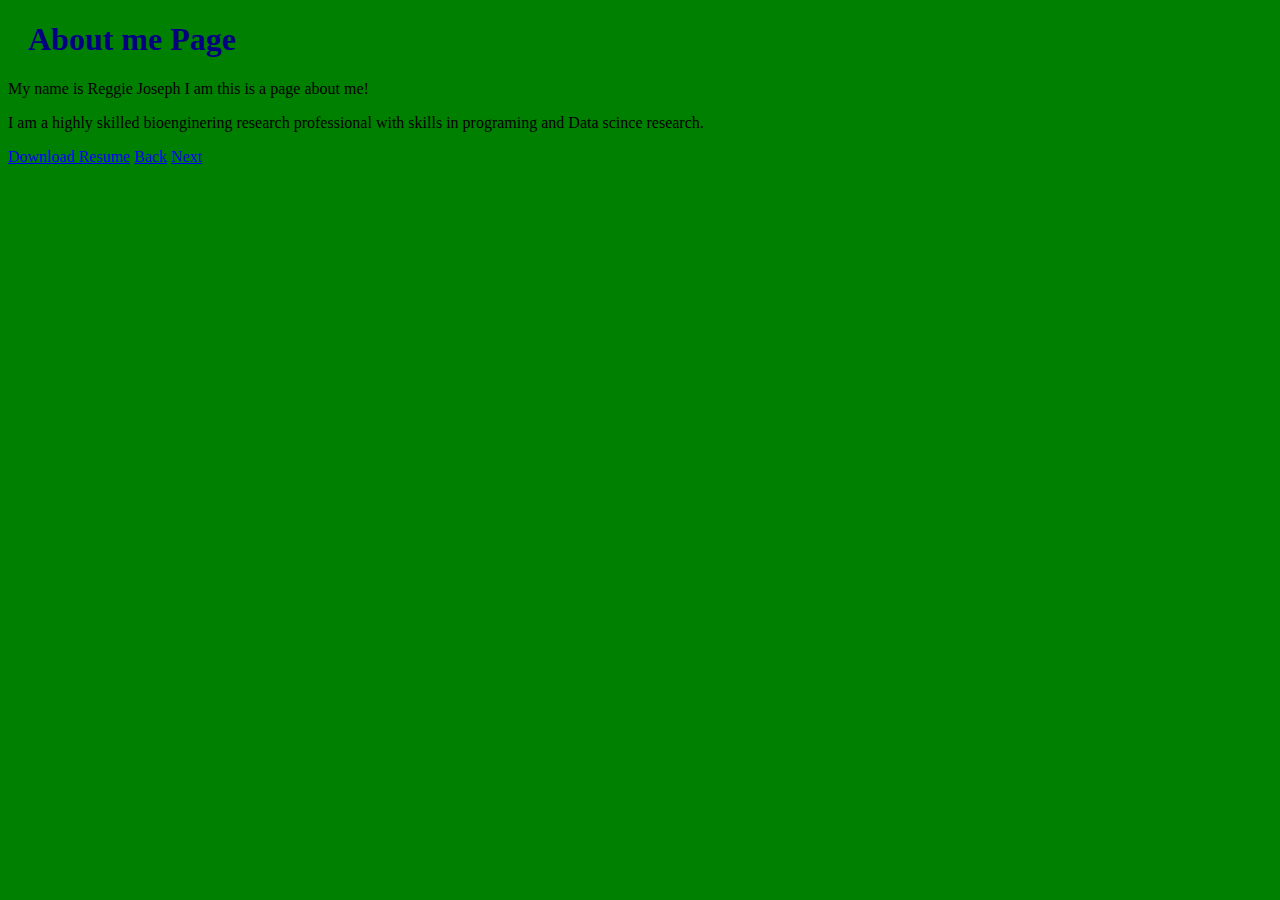
<file: New_HtmL project/About_me.html>
<!DOCTYPE html>
<html lang="en">
<head>
    <meta charset="UTF-8">
    <meta name="viewport" content="width=device-width, initial-scale=1.0">
    <title>Document</title>
    <link rel="stylesheet" href="about_me.css">
</head>
<body>
    <h1>About me Page</h1>
    <p>My name is Reggie Joseph I am this is a page about me!</p>
    <P>I am a highly skilled bioenginering research professional with skills in programing and Data scince research.</P>
    <a id="download_button" href="_Resume_Full RJ.docx-7.pdf"download>Download Resume</a>

   
        <a href="./videointro.html">Back</a>
    
        <a href="./Art Gallery Page.html">Next</a>
        
</body>
</html>
</file>
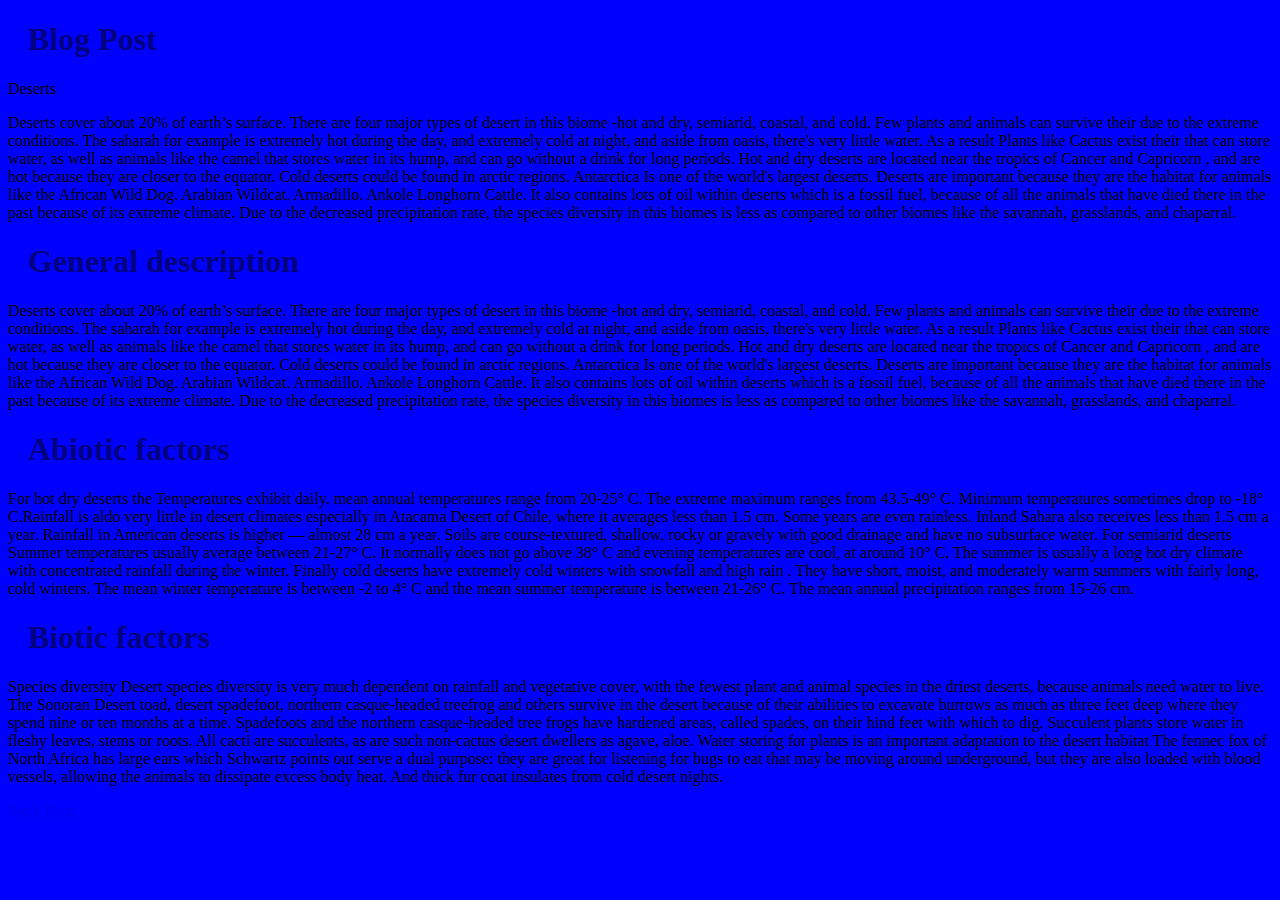
<file: New_HtmL project/Article.html>
<!DOCTYPE html>
<html lang="en">
<head>
    <meta charset="UTF-8">
    <meta name="viewport" content="width=device-width, initial-scale=1.0">
     <link rel="stylesheet" href="C2.css">
    <title>Document</title>
</head>
<body>
    <h1> Blog Post</h1>
    <p>Deserts</p>
    <p>Deserts cover about 20% of earth’s surface.  There are four major types of desert in this biome -hot and dry, semiarid, coastal, and cold. Few plants and animals can survive their due to the extreme conditions. The saharah for example is extremely hot during the day, and extremely cold at night, and aside from oasis, there's very little water. As a result  Plants like Cactus exist their that can store water, as well as animals like the camel that stores water in its hump, and can go without a drink for long periods. Hot and dry deserts are located near the tropics of Cancer and Capricorn , and are hot because they are closer to the equator. Cold deserts could be found in arctic regions. Antarctica Is one of the world's largest deserts.  Deserts are important because they are the habitat for animals like the African Wild Dog. Arabian Wildcat. Armadillo. Ankole Longhorn Cattle. It also contains lots of oil within deserts which is a fossil fuel, because of all the animals that have died there in the past because of its extreme climate. Due to the decreased precipitation rate, the species diversity in this biomes is less as compared to other biomes like the savannah, grasslands, and chaparral.</p>
    <h1> General description</h1> 
    <p>Deserts cover about 20% of earth’s surface.  There are four major types of desert in this biome -hot and dry, semiarid, coastal, and cold. Few plants and animals can survive their due to the extreme conditions. The saharah for example is extremely hot during the day, and extremely cold at night, and aside from oasis, there's very little water. As a result  Plants like Cactus exist their that can store water, as well as animals like the camel that stores water in its hump, and can go without a drink for long periods. Hot and dry deserts are located near the tropics of Cancer and Capricorn , and are hot because they are closer to the equator. Cold deserts could be found in arctic regions. Antarctica Is one of the world's largest deserts.  Deserts are important because they are the habitat for animals like the African Wild Dog. Arabian Wildcat. Armadillo. Ankole Longhorn Cattle. It also contains lots of oil within deserts which is a fossil fuel, because of all the animals that have died there in the past because of its extreme climate. Due to the decreased precipitation rate, the species diversity in this biomes is less as compared to other biomes like the savannah, grasslands, and chaparral.</p>
    <h1>Abiotic factors </h1>
    <p>For hot dry deserts the Temperatures exhibit daily. mean annual temperatures range from 20-25° C. The extreme maximum ranges from 43.5-49° C. Minimum temperatures sometimes drop to -18° C.Rainfall  is aldo very little in desert climates especially in Atacama Desert of Chile, where it averages less than 1.5 cm. Some years are even rainless. Inland Sahara also receives less than 1.5 cm a year. Rainfall in American deserts is higher — almost 28 cm a year. Soils are course-textured, shallow, rocky or gravely with good drainage and have no subsurface water. 
    For semiarid deserts Summer temperatures usually average between 21-27° C. It normally does not go above 38° C and evening temperatures are cool, at around 10° C. The summer is usually a long hot dry climate with concentrated rainfall during the winter. Finally cold deserts have extremely cold winters with snowfall and high rain . They have short, moist, and moderately warm summers with fairly long, cold winters. The mean winter temperature is between -2 to 4° C and the mean summer temperature is between 21-26° C. The mean annual precipitation ranges from 15-26 cm.
    <h1>Biotic factors</h1> 
    <p>Species diversity Desert species diversity is very much dependent on rainfall and vegetative cover, with the fewest plant and animal species in the driest deserts, because animals need water to live. The Sonoran Desert toad, desert spadefoot, northern casque-headed treefrog and others survive in the desert because of their abilities to excavate burrows as much as three feet deep where they spend nine or ten months at a time. Spadefoots and the northern casque-headed tree frogs have hardened areas, called spades, on their hind feet with which to dig.
    Succulent plants store water in fleshy leaves, stems or roots. All cacti are succulents, as are such non-cactus desert dwellers as agave, aloe. Water storing for plants is an important adaptation to the desert habitat 
    The fennec fox of North Africa has large ears which Schwartz points out serve a dual purpose: they are great for listening for bugs to eat that may be moving around underground, but they are also loaded with blood vessels, allowing the animals to dissipate excess body heat. And thick fur coat insulates from cold desert nights.</p>

    
    <a href="./Art Gallery Page.html">Back</a>
    
    <a href="./Certificates and Awards Page.html">Next</a>  


</body>
</html>
</file>
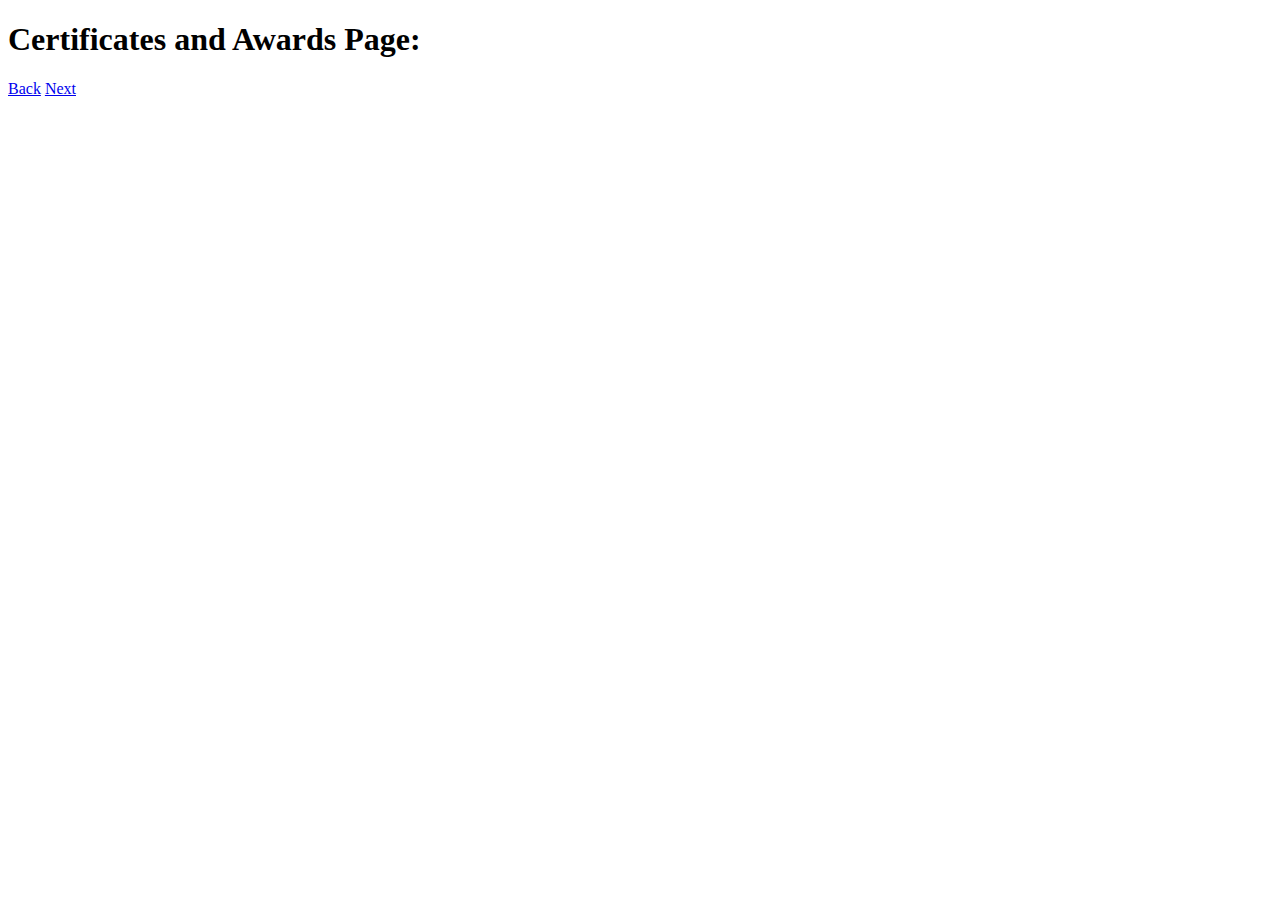
<file: New_HtmL project/Certificates and Awards Page.html>
<!DOCTYPE html>
<html lang="en">
<head>
     <link rel="stylesheet" href="C3.css">
    <meta charset="UTF-8">
    <meta name="viewport" content="width=device-width, initial-scale=1.0">
    <title>Document</title>
</head>
<body>
    <h1>Certificates and Awards Page:</h1>
    <a href="./Article.html">Back</a>
    <a href="./Contact page.html">Next</a>
</body>
</html>
</file>
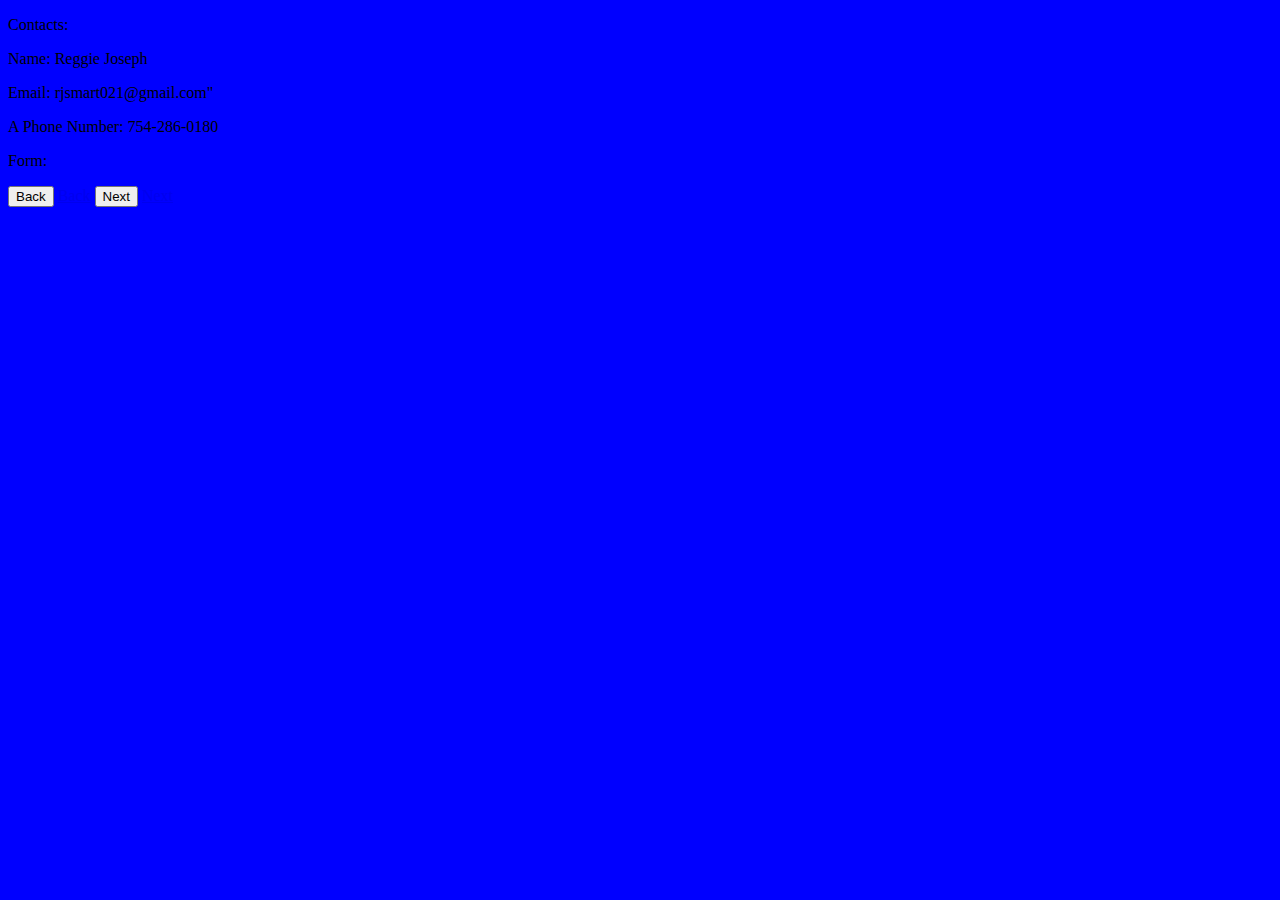
<file: New_HtmL project/Contact page.html>
<!DOCTYPE html>
<html lang="en">
<head>
    <meta charset="UTF-8">
    <meta name="viewport" content="width=device-width, initial-scale=1.0">
    <title>Document</title>
<link rel="stylesheet" href="C6.css">

</head>
<body>
    <p>Contacts:</p>
    <p>Name: Reggie Joseph</p>
    <a>Email: rjsmart021@gmail.com"</a>
    <p>A Phone Number: 754-286-0180</p> 
    <p> Form: <a href=""></a></p>
   
    <button>Back</button> <!-- alt + shift + down will duplicate the line and bring it down -->
        <a href="./Certificates and Awards Page.html">Back</a>
    <button>Next</button>
        <a href="./CV Page.html">Next</a>
</body>
</html>
</file>
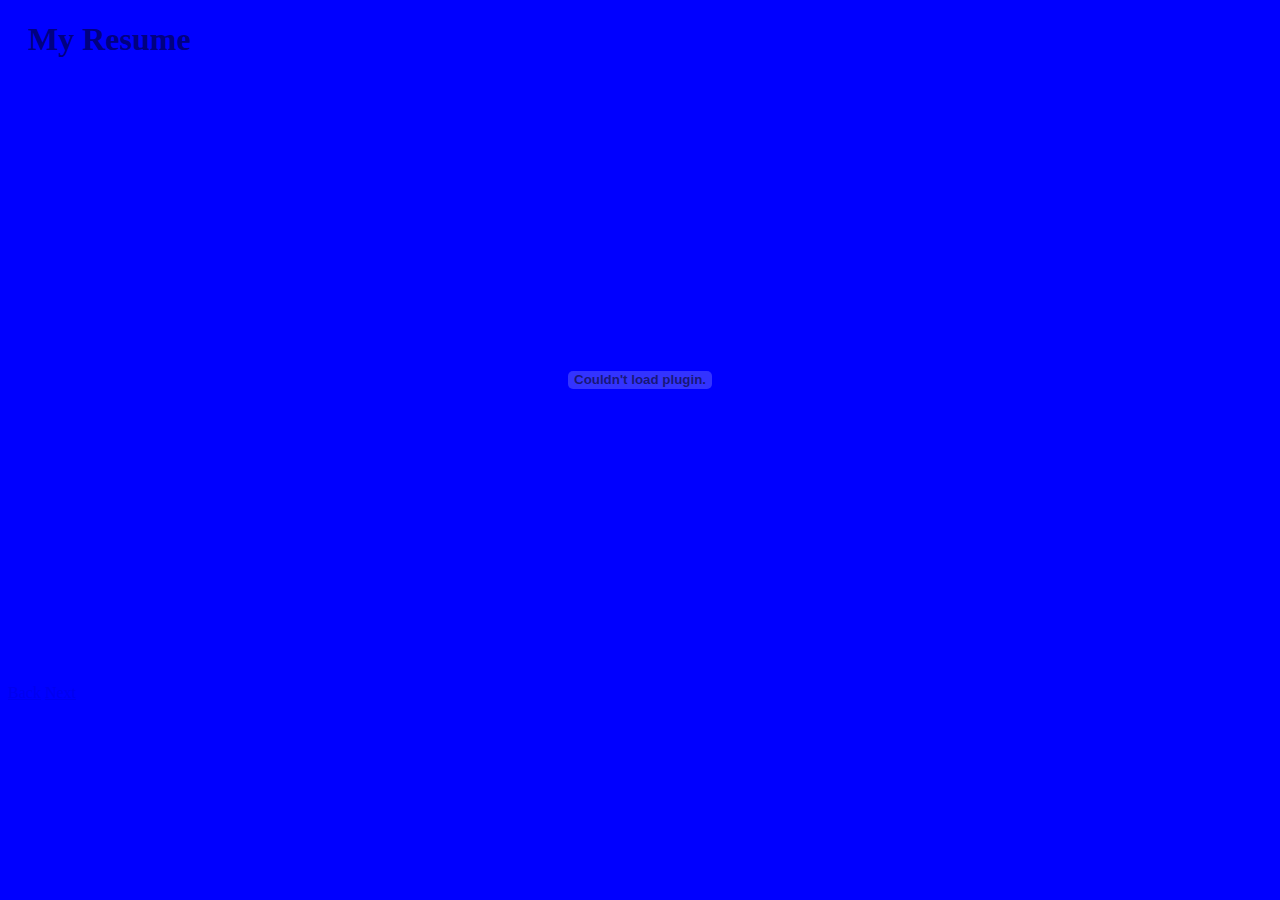
<file: New_HtmL project/CV Page.html>
<!DOCTYPE html>
<html lang="en">
<head>
    <meta charset="UTF-8">
    <meta name="viewport" content="width=device-width, initial-scale=1.0">
    <title>Document</title>
     <link rel="stylesheet" href="C5.css">
    
</head>
<body>
    <p></p>
    <main> 
        <section>
        <h1>My Resume</h1>
        <embed src="./_Resume_Full RJ.docx-7.pdf" type="application/pdf" width="100%" height="600px" />
        </section> 
        
        <a href="./Contact page.html">Back</a>

            <a href="./index.html">Next</a>
    </main>
</body>
</html>
</file>
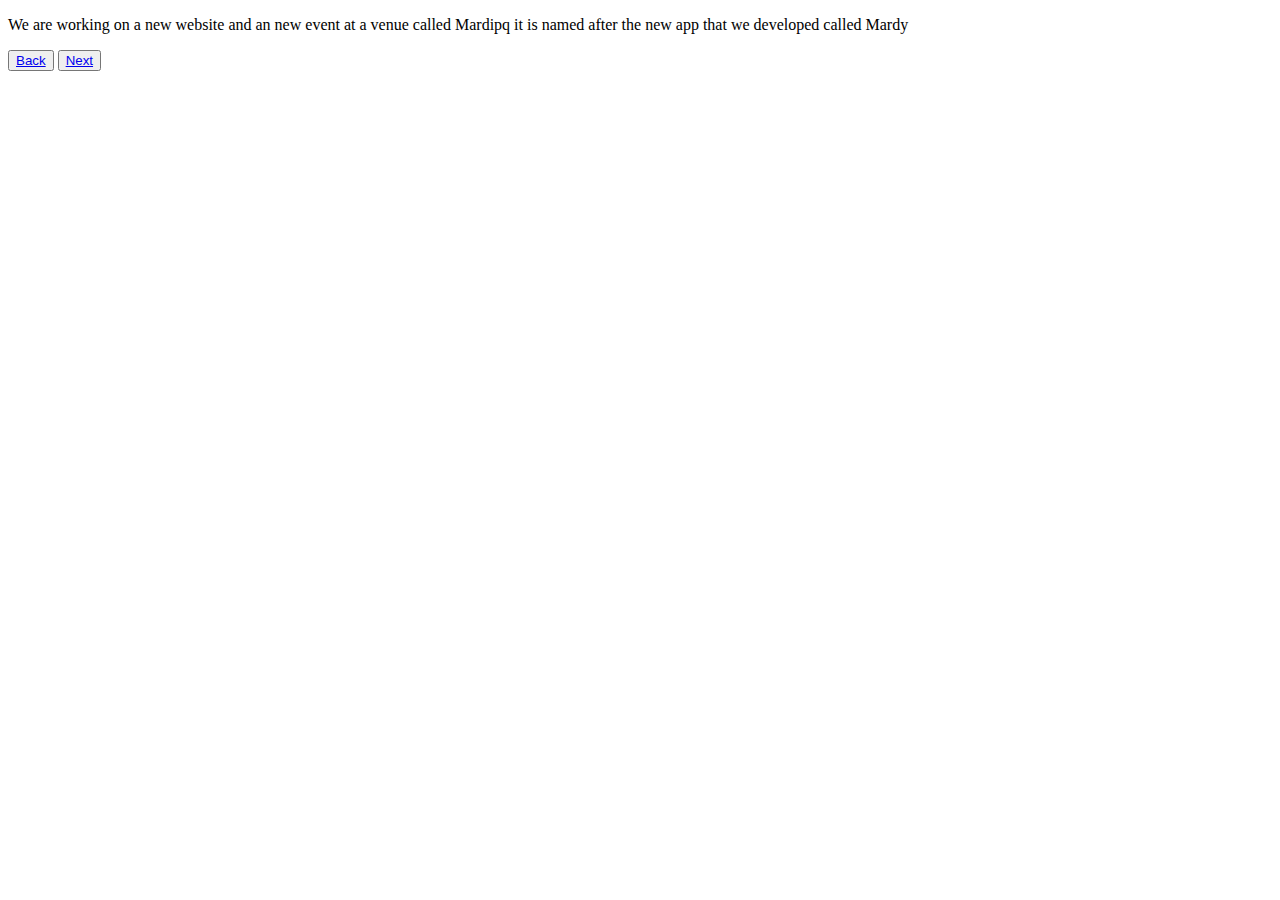
<file: New_HtmL project/Projects in progress Page.html>
<!DOCTYPE html>
<html lang="en">
<head>
    <meta charset="UTF-8">
    <meta name="viewport" content="width=device-width, initial-scale=1.0">
    <title>Document</title>
    <link rel="stylesheet" href="C7.css">
</head>
<body>
    <p>We are working on a new website and an new event at a venue called Mardipq it is named after the new app that we developed called Mardy</p>
    <button> <a href="./portfolio.html">Back</a></button> <!-- alt + shift + down will duplicate the line and bring it down -->
    <button>
        <a href="./recomendations.html">Next</a> 
    </button>
</body>
</html>
</file>
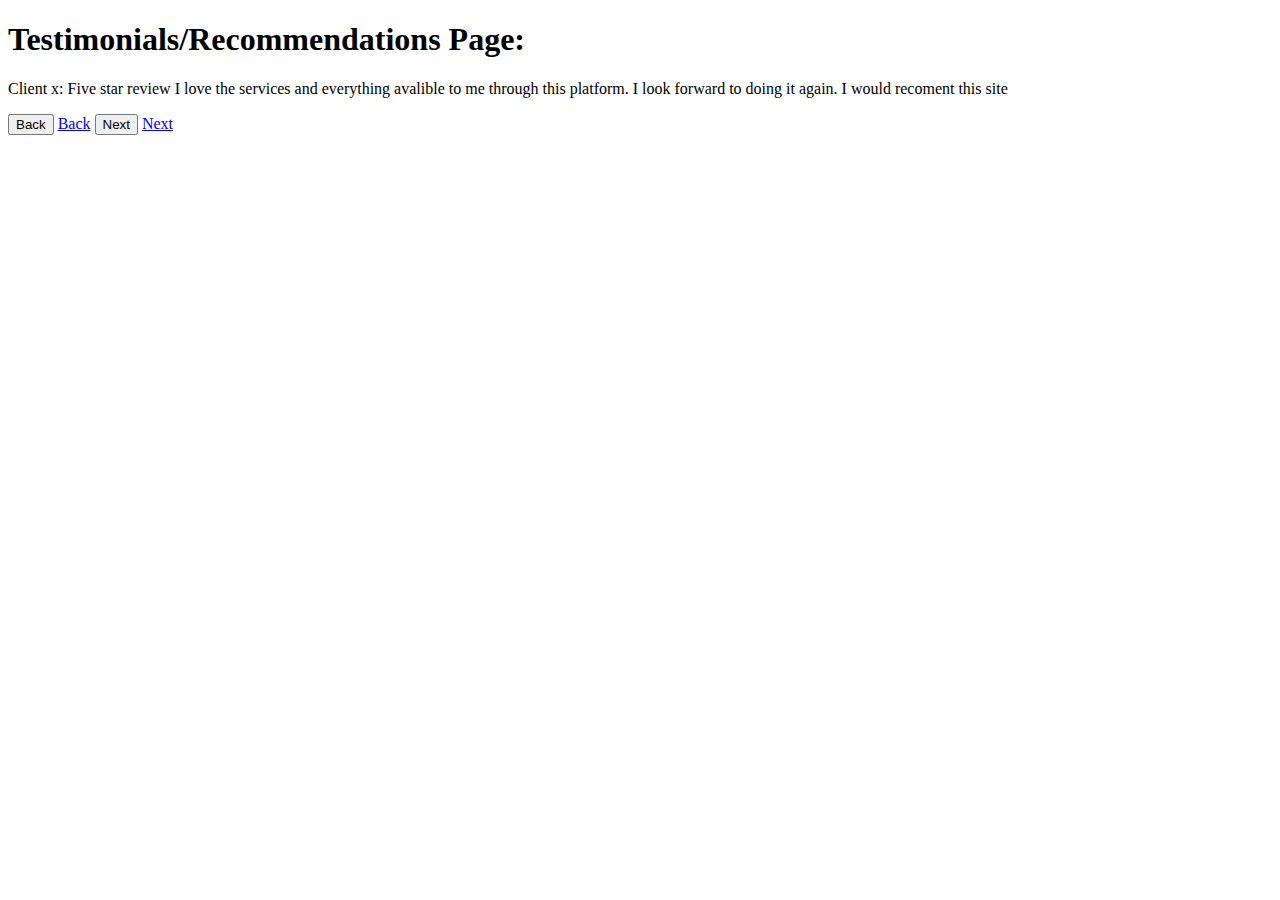
<file: New_HtmL project/recomendations.html>
<!DOCTYPE html>
<html lang="en">
<head>
    <meta charset="UTF-8">
    <meta name="viewport" content="width=device-width, initial-scale=1.0">
     <link rel="stylesheet" href="C10.css">
    <title>Document</title>
</head>
<body>
    <h1>Testimonials/Recommendations Page:</h1>
    <p>Client x: Five star review I love the services and everything avalible to me through this platform. I look forward to doing it again. I would recoment this site</p>
    
    <button>Back</button> <!-- alt + shift + down will duplicate the line and bring it down -->
    <a href="./Projects in progress Page.html">Back</a>
        <button>Next</button>
    <a href="./recomendations.html">Next</a>
</body>
</html>
</file>
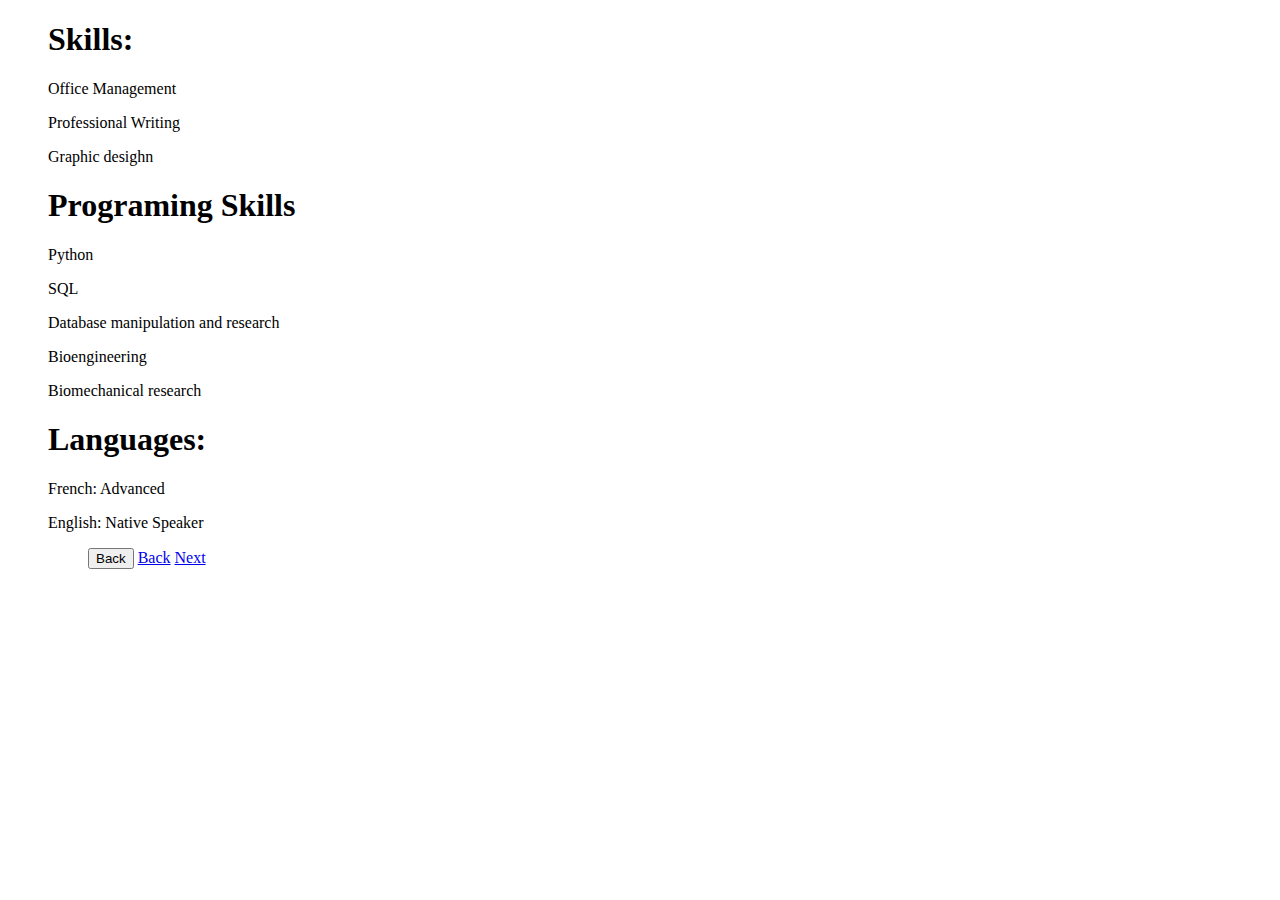
<file: New_HtmL project/Skills_Page.html>
<!DOCTYPE html>
<html lang="en">
<head>
    <meta charset="UTF-8">
    <meta name="viewport" content="width=device-width, initial-scale=1.0">
         <link rel="stylesheet" href="C7.css">

    <title>Document</title>
</head>
<body>
  
    <nav>
        <ul>
        <h1>Skills:</h1>
        <p>Office Management</p>
        <p>Professional Writing</p>
        <p>Graphic desighn</p>
        <h1>Programing Skills</h1>
        <p>Python</p>
        <p>SQL</p>
        <p>Database manipulation and research</p>
        <p>Bioengineering</p>
        <p>Biomechanical research</p>
        <h1>Languages:</h1>
        <p>French: Advanced</p>
        <p>English: Native Speaker</p>
        <nav>
            <ul>
    
    <button>Back</button> <!-- alt + shift + down will duplicate the line and bring it down -->
        <a href="./recomendations.html">Back</a>
            
        <a href="./videointro.html">Next</a>
</body>
</html>
</file>
<file: New_HtmL project/about_me.css>
body {
    background-color:green;
  }
  
  h1 {
    color: navy;
    margin-left: 20px;
      h1{ color: palevioletred}
p{color: green}
body{
    font-family: 'Lucida Sans', 'Lucida Sans Regular', 'Lucida Grande', 'Lucida Sans Unicode', Geneva, Verdana, sans-serif;}
  }
</file>
<file: New_HtmL project/C2.css>
body {
    background-color: blue;
  }
  
  h1 {
    color: navy;
    margin-left: 20px;
  }
</file>
<file: New_HtmL project/C3.css>

</file>
<file: New_HtmL project/C6.css>
body {
    background-color: blue;
  }
  
  h1 {
    color: navy;
    margin-left: 20px;
  }
</file>
<file: New_HtmL project/C5.css>
body {
    background-color: blue;
  }
  
  h1 {
    color: navy;
    margin-left: 20px;
  }
</file>
<file: New_HtmL project/C7.css>

</file>
<file: New_HtmL project/C10.css>

</file>
